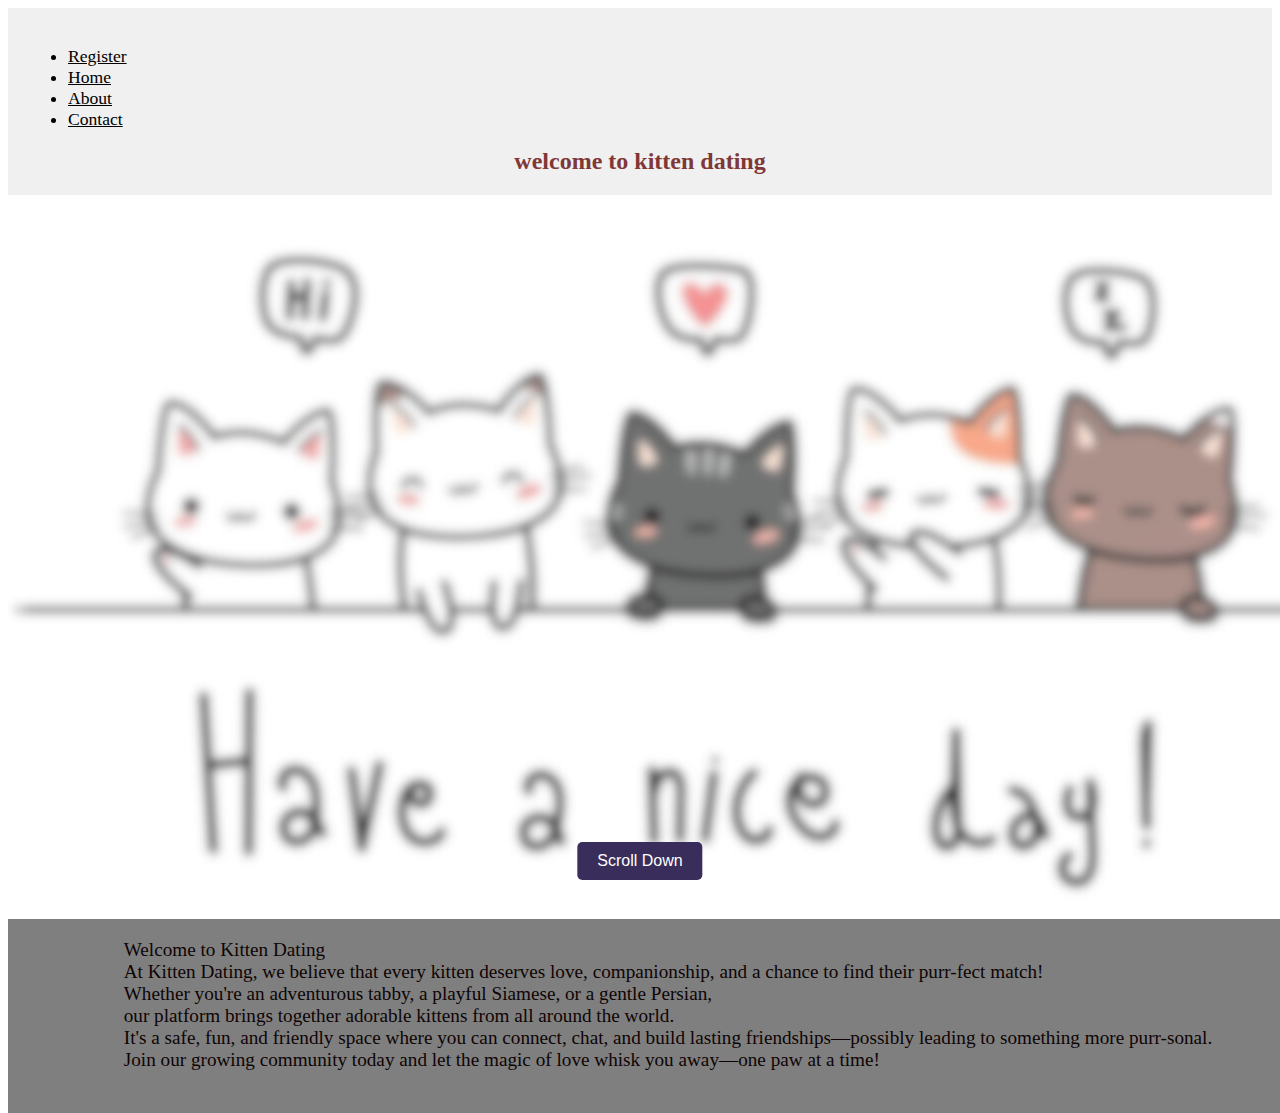
<file: index.html>
<!DOCTYPE html>
<html lang="en">
<head>
    <meta charset="UTF-8">
    <meta name="viewport" content="width=device-width, initial-scale=1.0">
    <title>Document</title>
    <link rel="stylesheet" href="styles.css">
</head>
<body>
    <div>
      
        <header class="text-container2">
            <nav>
                <ul>
                    <li><a style="color: black;" href=form.html>Register</a></li>
                    <li><a style="color: black;" href="index.html">Home</a></li>
                    <li><a style="color: black;" href="about.html">About</a></li>
                    <li><a style="color: black;" href="contact.html">Contact</a></li>
                </ul>
            </nav>
        </header>
        <div class="text-container1">
        <h2 style="color:rgb(128, 55, 55)">welcome to kitten dating</h2>
        </div>
    </div>
  

    <div class="logo2">
        <img src="background.png" alt="scroll button">
        <button class="scroll-down-button" onclick="scrollToContent()">Scroll Down</button>
    </div>


    <div class="text-container">
        <p class="front">
            Welcome to Kitten Dating <br>
            At Kitten Dating, we believe that every kitten deserves love, companionship, and a chance to find their purr-fect match! <br>
            Whether you're an adventurous tabby, a playful Siamese, or a gentle Persian, <br>
            our platform brings together adorable kittens from all around the world. <br>
            It's a safe, fun, and friendly space where you can connect, chat, and build lasting friendships—possibly leading to something more purr-sonal. <br>
            Join our growing community today and let the magic of love whisk you away—one paw at a time! <br><br>
        </p>
    </div>

 

    <script>
        function scrollToContent() {
    document.querySelector('.text-container').scrollIntoView({ behavior: 'smooth' });
}
    </script>
</body>
</html>
</file>
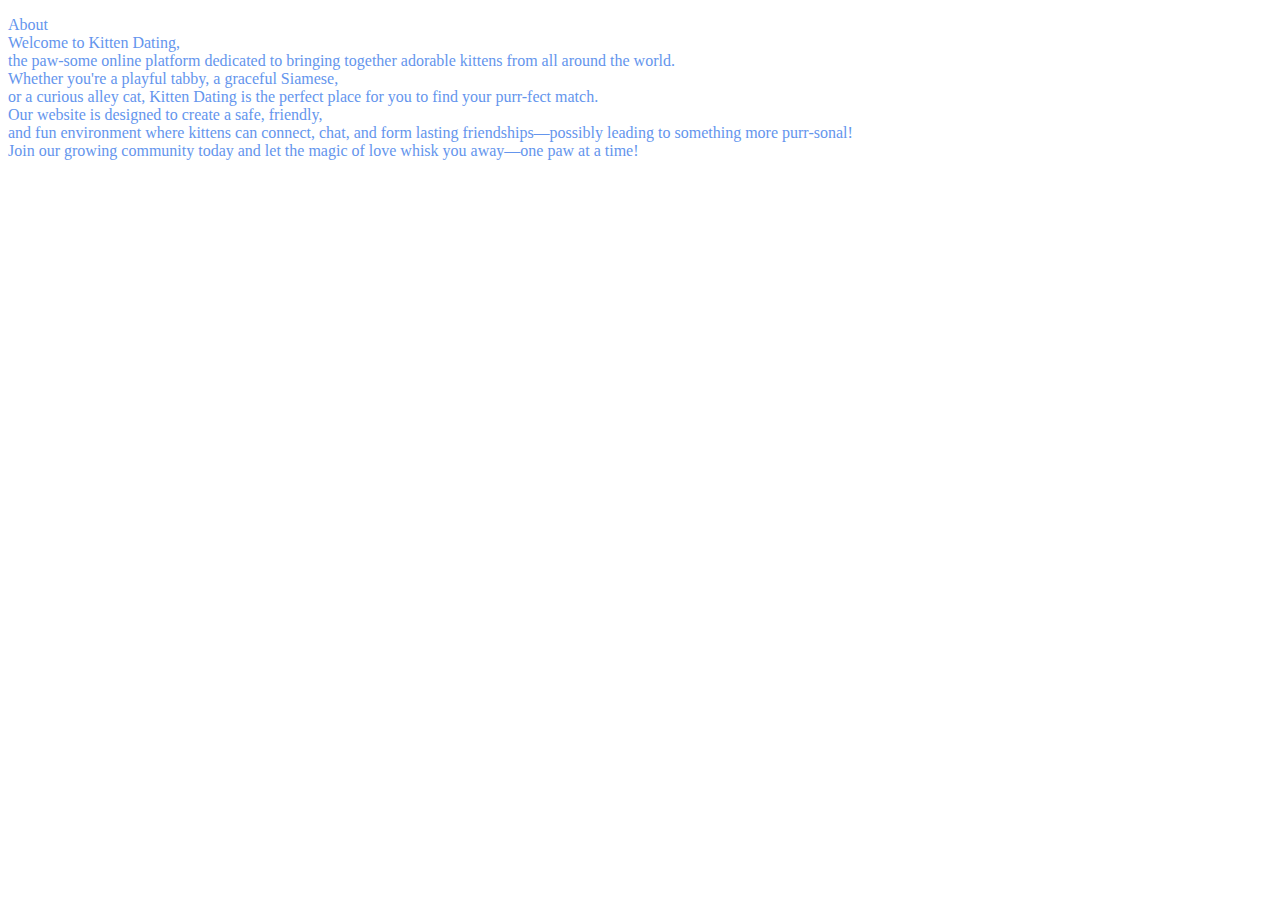
<file: about.html>
<!DOCTYPE html>
<html lang="en">
<head>
    <meta charset="UTF-8">
    <meta name="viewport" content="width=device-width, initial-scale=1.0">
    <title>Document</title>
    <link rel="stylesheet" href="styles.css">
</head>
<body>
    <div class="text-container">
        <p style="color: cornflowerblue;">
        About  <br>
        Welcome to Kitten Dating, <br>
        the paw-some online platform dedicated to bringing together adorable kittens from all around the world. <br>
        Whether you're a playful tabby, a graceful Siamese, <br>
        or a curious alley cat, Kitten Dating is the perfect place for you to find your purr-fect match. <br>
        Our website is designed to create a safe, friendly, <br>
        and fun environment where kittens can connect, chat, and form lasting friendships—possibly leading to something more purr-sonal!<br>
        Join our growing community today and let the magic of love whisk you away—one paw at a time!<br>
        </p>
    </div>
</body>
</html>
</file>
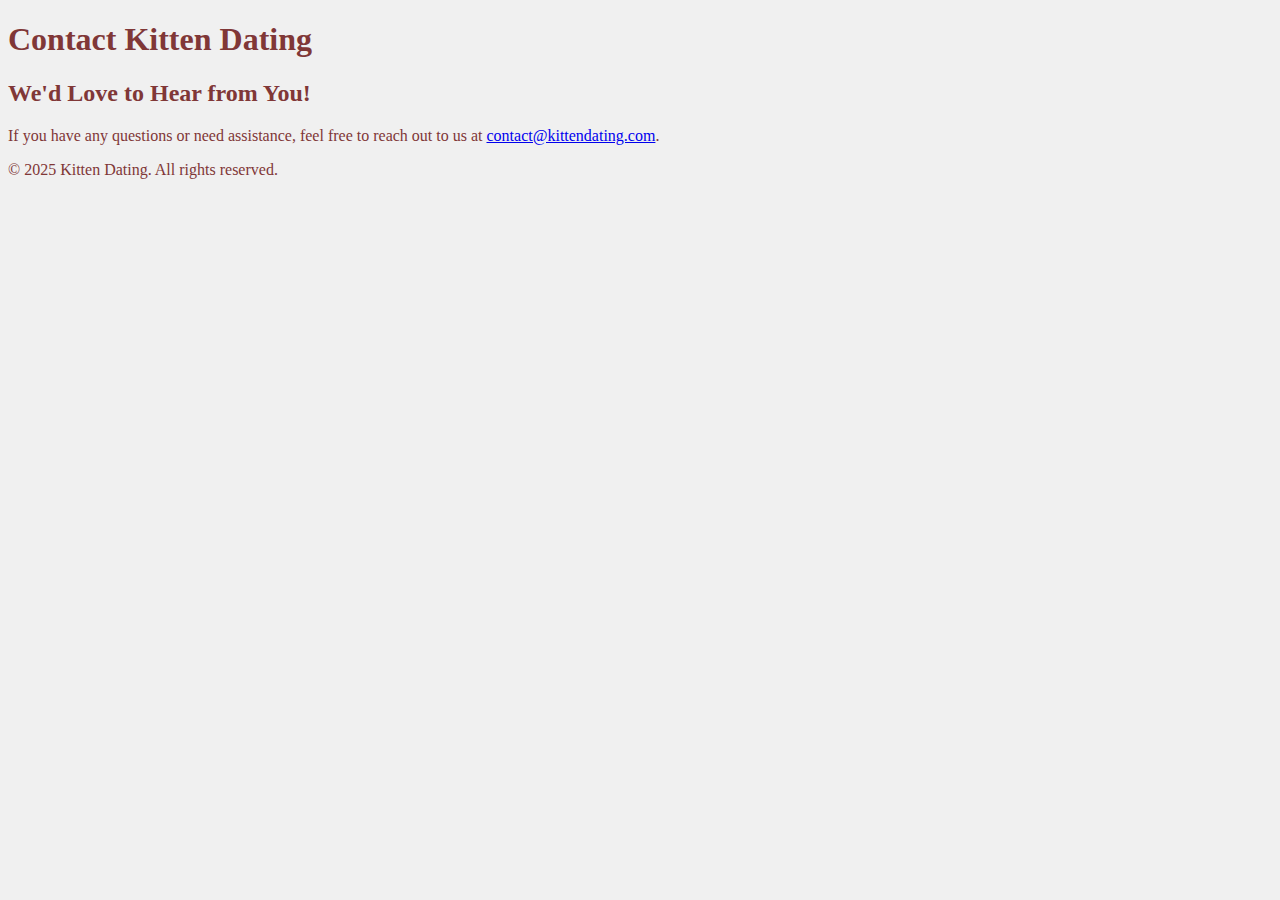
<file: contact.html>
<!DOCTYPE html>
<html lang="en">
<head>
    <meta charset="UTF-8">
    <meta name="viewport" content="width=device-width, initial-scale=1.0">
    <title>Contact Us - Kitten Dating</title>
    <link rel="stylesheet" href="styles.css">
</head>
<body style="color: rgb(128, 55, 55); background-color: #f0f0f0;">
        <h1>Contact Kitten Dating</h1>

    
    <main>
        <h2>We'd Love to Hear from You!</h2>
        <p>If you have any questions or need assistance, feel free to reach out to us at <a href="mailto:contact@kittendating.com">contact@kittendating.com</a>.</p>
    </main>
    
    <footer>
        <p>&copy; 2025 Kitten Dating. All rights reserved.</p>
    </footer>
</body>
</html>
</file>
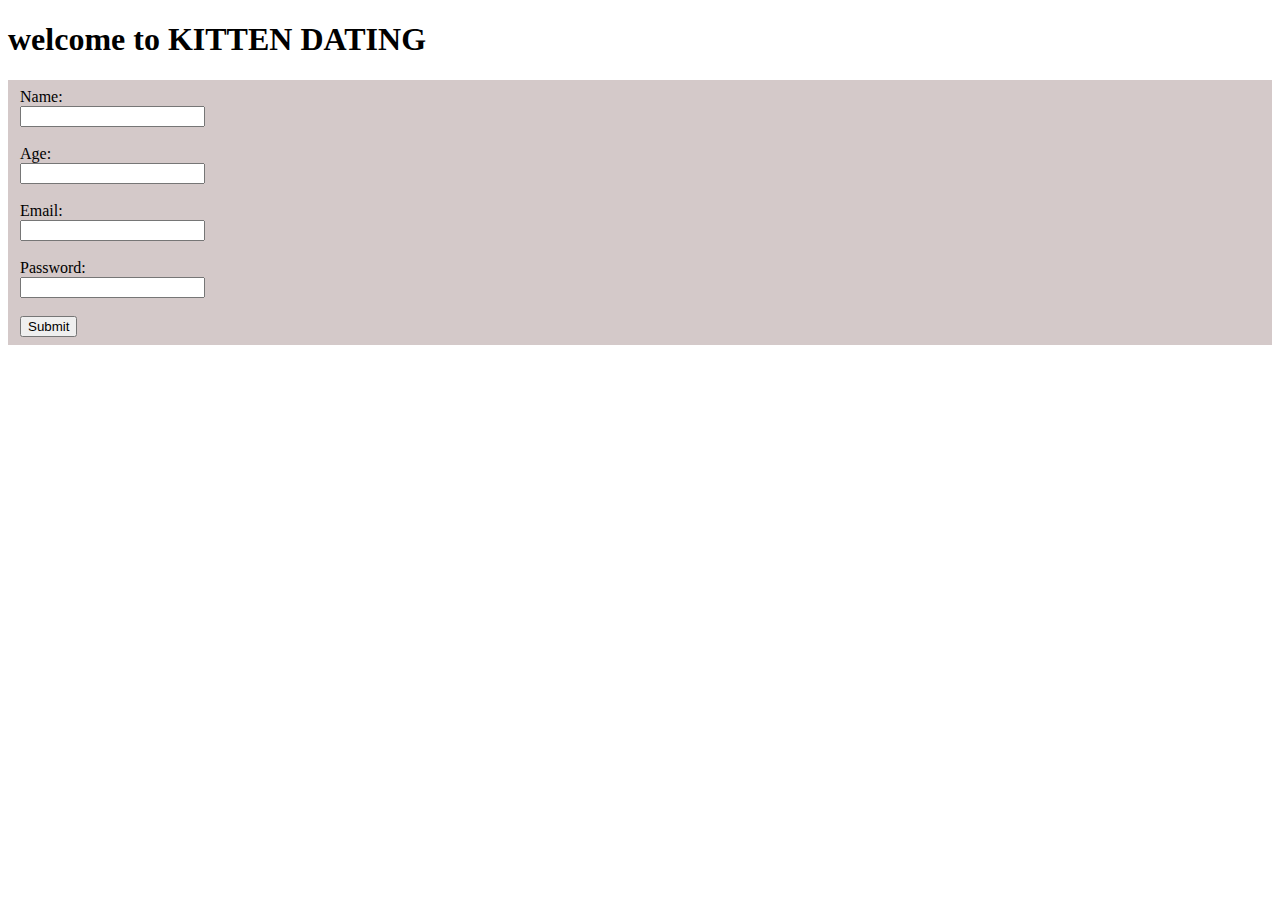
<file: form.html>
<!DOCTYPE html>
<html lang="en">
<head>
    <meta charset="UTF-8">
    <meta name="viewport" content="width=device-width, initial-scale=1.0">
    <title>Document</title>
    <link rel="stylesheet" href="styles.css">
  
</head>
<body>
    <div>
        <h1>welcome to KITTEN DATING</h1>
     
    </div>
    <div class="form-container">
        <form action="page.html" method="get">
            <label for="name">Name:</label>
            <input type="text" id="name" name="name" required>
            <br><br>
            
            <label for="age">Age:</label>
            <input type="number" id="age" name="age" required>
            <br><br>
            
            <label for="email">Email:</label>
            <input type="email" id="email" name="email" required>
            <br><br>
            
            <label for="password">Password:</label>
            <input type="password" id="password" name="password" required>
            <br><br>
            
            <input type="submit" value="Submit">
        </form>
    </div>
    
  
    
</body>
</html>
</file>
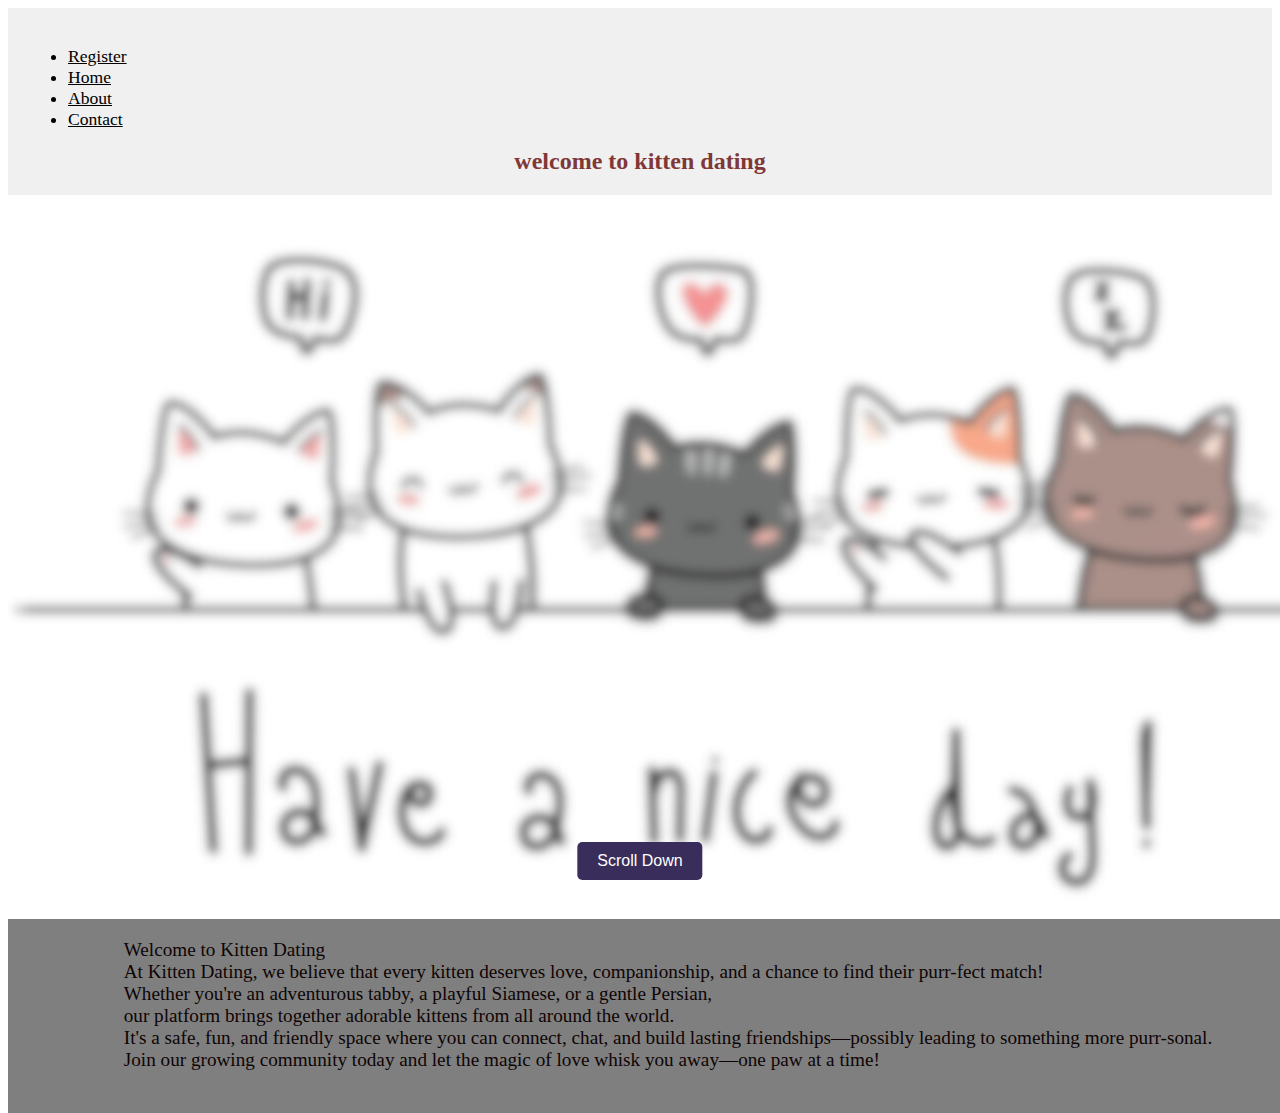
<file: front.html>
<!DOCTYPE html>
<html lang="en">
<head>
    <meta charset="UTF-8">
    <meta name="viewport" content="width=device-width, initial-scale=1.0">
    <title>Document</title>
    <link rel="stylesheet" href="styles.css">
</head>
<body>
    <div>
      
        <header class="text-container2">
            <nav>
                <ul>
                    <li><a style="color: black;" href=form.html>Register</a></li>
                    <li><a style="color: black;" href="front.html">Home</a></li>
                    <li><a style="color: black;" href="about.html">About</a></li>
                    <li><a style="color: black;" href="contact.html">Contact</a></li>
                </ul>
            </nav>
        </header>
        <div class="text-container1">
        <h2 style="color:rgb(128, 55, 55)">welcome to kitten dating</h2>
        </div>
    </div>
  

    <div class="logo2">
        <img src="background.png" alt="scroll button">
        <button class="scroll-down-button" onclick="scrollToContent()">Scroll Down</button>
    </div>


    <div class="text-container">
        <p class="front">
            Welcome to Kitten Dating <br>
            At Kitten Dating, we believe that every kitten deserves love, companionship, and a chance to find their purr-fect match! <br>
            Whether you're an adventurous tabby, a playful Siamese, or a gentle Persian, <br>
            our platform brings together adorable kittens from all around the world. <br>
            It's a safe, fun, and friendly space where you can connect, chat, and build lasting friendships—possibly leading to something more purr-sonal. <br>
            Join our growing community today and let the magic of love whisk you away—one paw at a time! <br><br>
        </p>
    </div>

 

    <script>
        function scrollToContent() {
    document.querySelector('.text-container').scrollIntoView({ behavior: 'smooth' });
}
    </script>
</body>
</html>
</file>
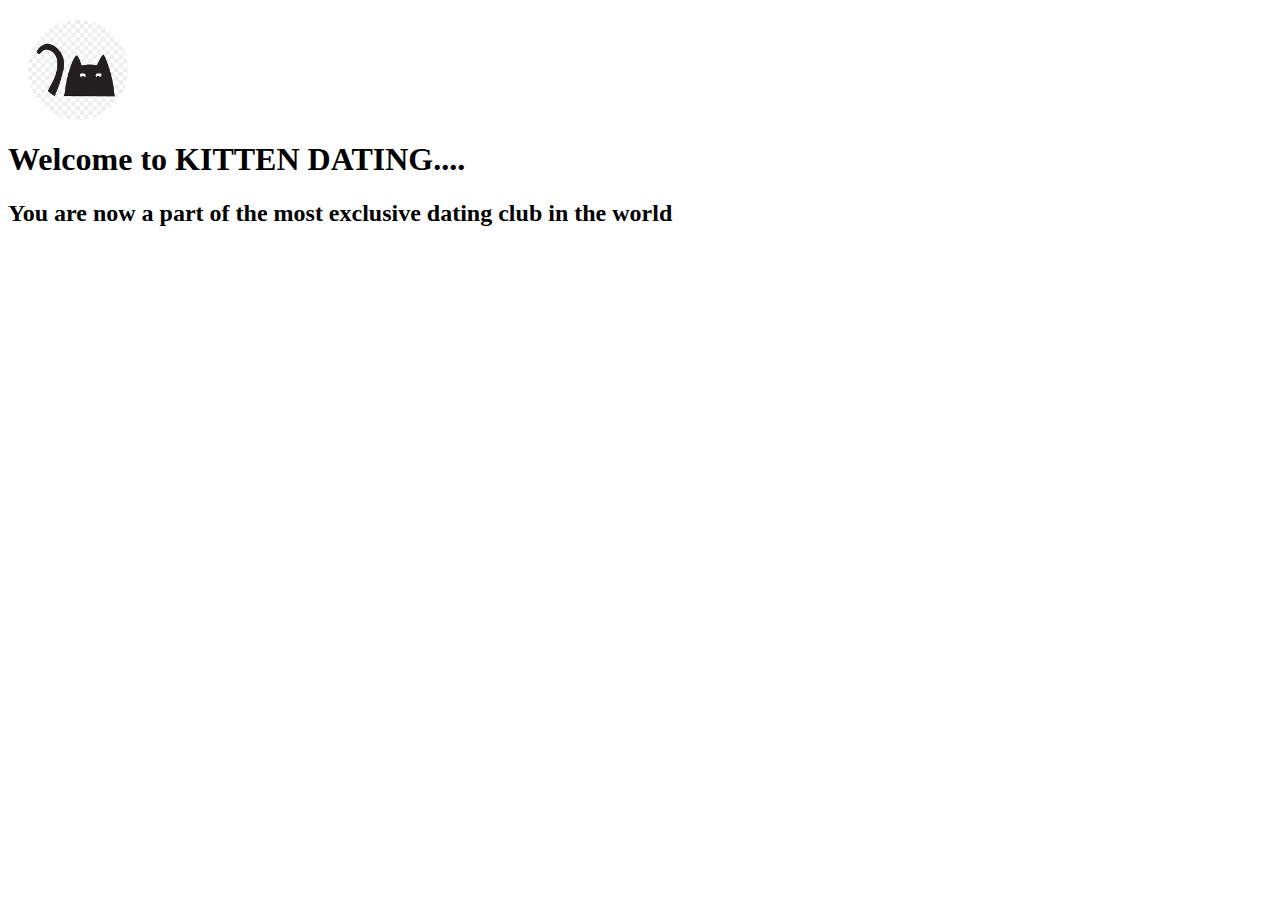
<file: page.html>
<!DOCTYPE html>
<html lang="en">
<head>
    <meta charset="UTF-8">
    <meta name="viewport" content="width=device-width, initial-scale=1.0">
    <title>Document</title>
    <link rel="stylesheet" href="styles.css">
</head>
<body>

    <div class="container">
        <img src="kitten.png" alt="TechNova Logo" class="logo">
        <h1>Welcome to KITTEN DATING....</h1>
       <h2>You are now a part of the most exclusive dating club in the world</h2>
       
    </div>
</body>
</html>
</file>
<file: styles.css>
/*
.container{
 display: flex;
 flex-direction: column;
 align-items: center;
 justify-content: center;
 
 width: 5px; 
 height: auto; 

}
*/


.logo{
    width: 100px;
    height: 100px;
    margin: 20px;
    border-radius: 50%;
    background-color: #f2f2f2;
    display: flex;
    justify-content: center;
    align-items: center;
    font-size: 30px;
    color: #000;
}

.form-container{
    
    display: flex;
   flex-direction: column;
  /* justify-content: center;*/
    background-color: #d4c9c9;
    padding: 8px 12px; 
    box-sizing: border-box;
    border-right: 2px;
    box-shadow: 0 0 10px rgba(233, 220, 220, 0)
    
}


.form{
    display: flex;
    flex-wrap: wrap;        /* Allows items to wrap to the next line */
    justify-content: space-between;  /* Spacing between form fields */
    gap: 10px;  
}



label {
    flex: 1 1 150px;        /* This makes labels take equal space */
    display: flex;
    align-items: center;
    margin-right: 10px;
}


.logo2 {
    max-height: fit-content;
    width: 100%;  /* Full width of the viewport */
    height: 100%; /* Full height of the viewport */
    object-fit: cover; 

}


.front{
    /*
    position: absolute;
     top: 100vh;
    bottom: 0%;   
    left: 10%;   
    color: white;  
    background-color: rgba(0, 0, 0, 0.5);
    padding: 20px;
    font-size: 1.2rem;
    width: 80%;
    */

    position: absolute;
    top: 100vh; /* Starts the container just below the image */
    width: 100vw;
    display: flex;
    justify-content: center;
    align-items: center;
    background-color: rgba(0, 0, 0, 0.5); /* Semi-transparent background */
    color: rgb(14, 4, 4); /* Text color */
    padding: 20px;
    font-size: 1.2rem;
}


.scroll-down-button {
    position: absolute;
    bottom: 20px;
    left: 50%;
    transform: translateX(-50%);
    padding: 10px 20px;
    background-color: #392d5c;
    color: white;
    border: none;
    border-radius: 5px;
    cursor: pointer;
    font-size: 1rem;
}

html {
    scroll-behavior: smooth;
}


.text-container2{
    position: relative;
    display: flex;
    background-color: #f0f0f0;
    padding: 20px;
    font-size: 1.1rem;
    height: 80px;
}


.text-container1{
            position: relative;
            display: flex;
            justify-content: center;
            align-items: center;
            background-color: #f0f0f0;
    }

.header{
    position: relative;
    display: flex;
    justify-content: center;
    align-items: center;
    background-color: #f0f0f0;
    color: blanchedalmond;
  
 
}
</file>
